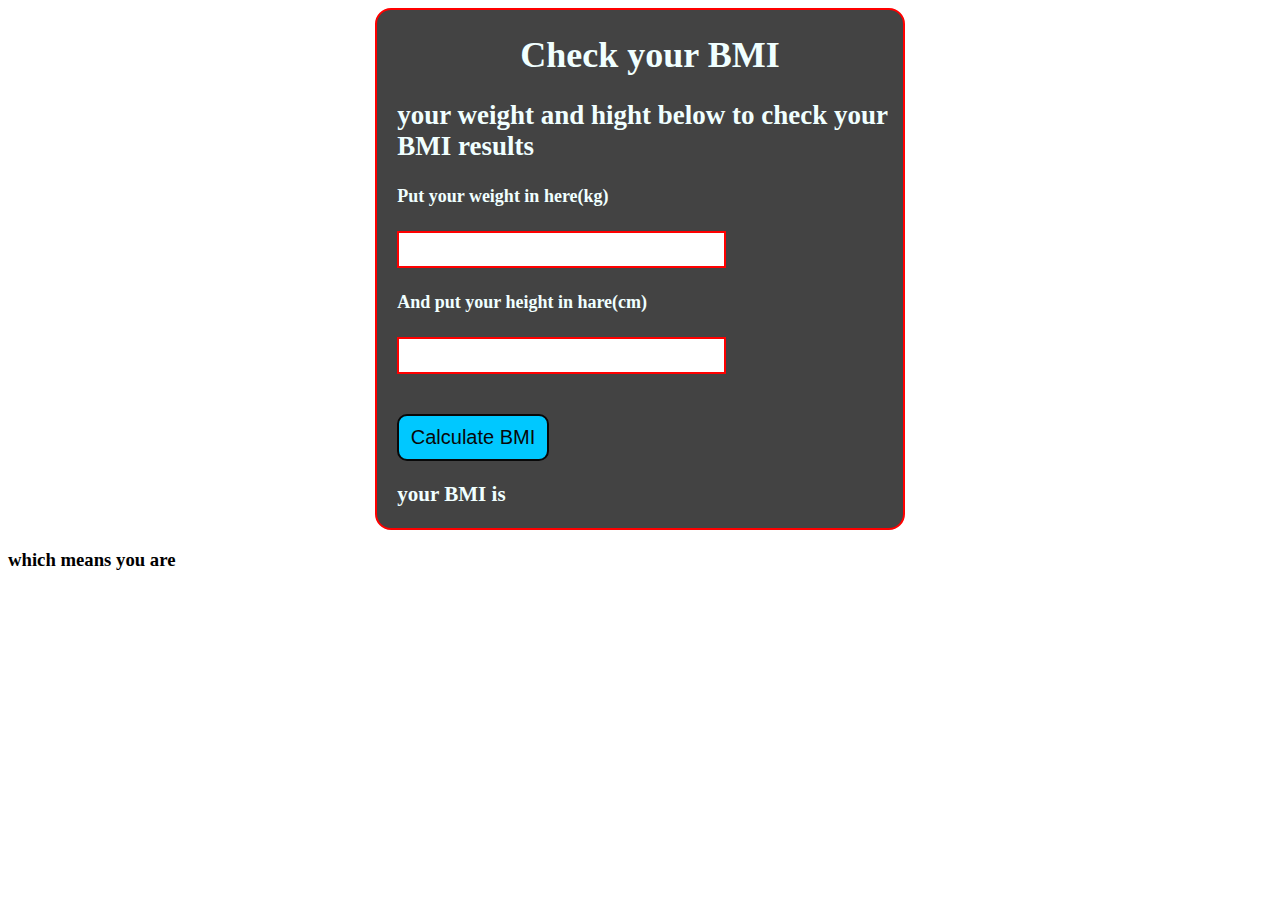
<file: Dom-2 IW/BMI CALCULATOR/index.html>
<!DOCTYPE html>
<html lang="en">
<head>
    <meta charset="UTF-8">
    <meta name="viewport" content="width=device-width, initial-scale=1.0">
    <title>BMI Calculetor</title>
</head>
<style>
    #container{
        width: 40%;
        height: auto;
        margin: auto;
        border: solid 2px red;
        background-color: rgb(67, 67, 67);
        padding-left:20px ;
        font-size: 18px;
        border-radius: 16px;
        color: azure;
    }
#inp1{
    border: solid 2px red;
    padding: 5px;
    padding-left: 30px;
    padding-right: 30px;
    font-size: 20px;
}
#inp2{
    border: solid 2px red;
    padding: 5px;
    padding-left: 30px;
    padding-right: 30px;
    font-size: 20px;
}
#btn{
    display: block;
    margin-top: 40px;
    border: solid 2px rgb(8, 8, 8);
    width: 30%;
    padding: 10px;
    border-radius: 10px;
    font-size: 20px;
    background-color: rgb(0, 200, 255);
    color: rgb(9, 9, 9);
   
}
#btn:hover{
    width: 29%;
    padding: 9px;
    border-radius: 8px;
    font-size: 17px;
    cursor: pointer;
    margin-bottom: 25px;
}
h1{
    text-align: center;
}
</style>
<body>
    <div id="container">
        <h1>Check your BMI</h1>
        <h2>your weight and hight below to check your BMI results</h2>
        <h4>Put your weight in here(kg)</h4>
        <input type="number" id="inp1">
        
        <h4>And put your height in hare(cm)</h4>
       <input type="number" id="inp2">
       <div>
        <button id="btn" onclick="calculet()">Calculate BMI</button>
       </div id="result" >
        <h3 class="head">your BMI is <span class="result"></span></h3>
    </div>
        <h3 id="finelr" >which means you are <span class="bodystatus"></span> </h3>
       
</body>
<script>
let weight = document.getElementById("inp1")
// console.log(weight.value)
let height = document.getElementById("inp2")
let button = document.getElementById("btn")
let result1 = document.querySelector('.head')
console.log(result1.innerText)

let result2 = document.querySelector('.result')
console.log(result2.innerText)

let finelr = document.querySelector('finelr')
let bodystatus = document.querySelector('bodystatus')

function calculet(){
   let calcu = (weight.innerText) / (height.innerText * height.innerText)
// console.log(calcu)
}
let bmi = "";
button.addEventListener('click',
function(){
bmi = (weight.value/height.value**2)*10000;
result2.innerText = bmi
})

</script>
</html>
</file>
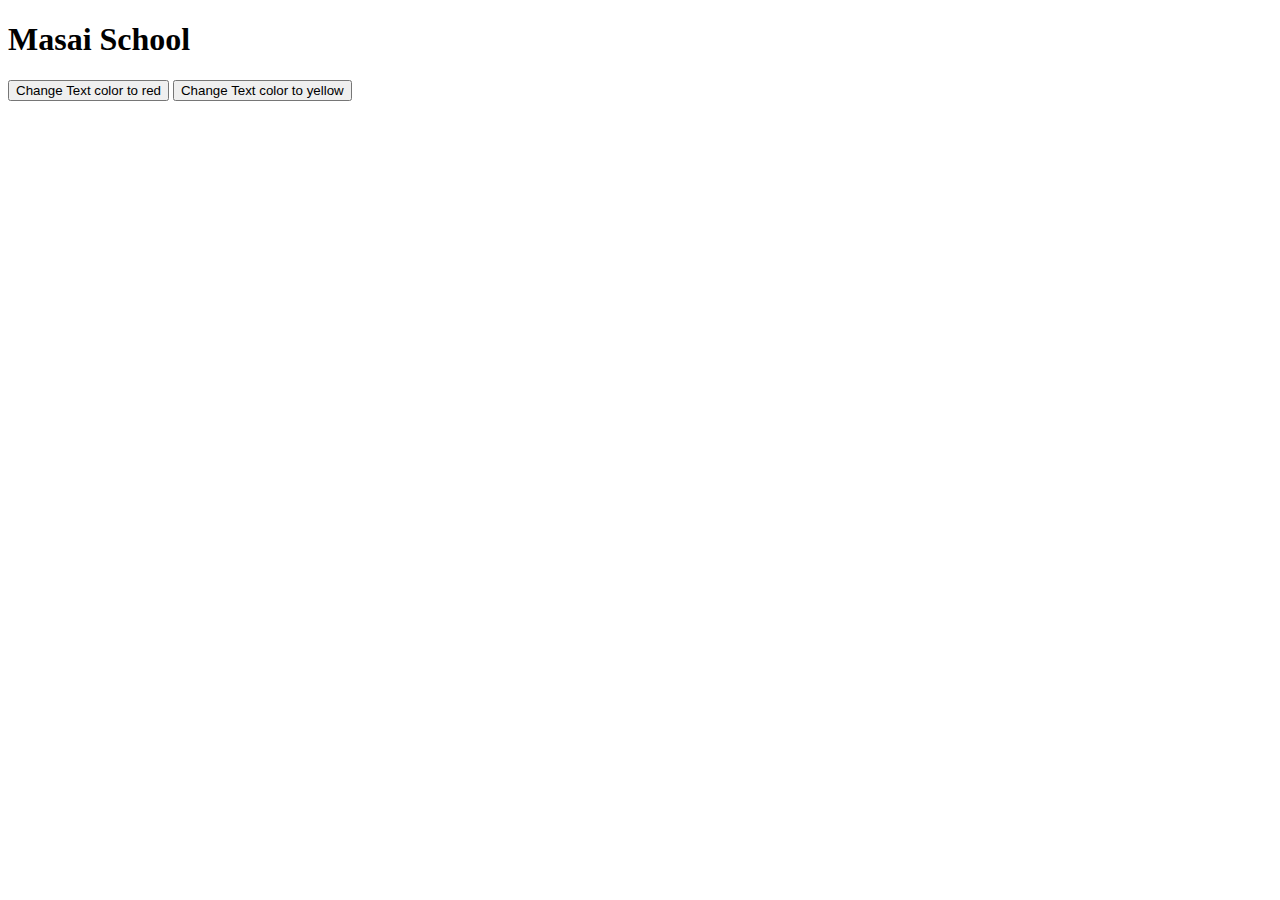
<file: Dom-2 IW/BASIC STYLING DOM/dom_styling.html>
<!DOCTYPE html>
<html lang="en">
  <head>
    <meta charset="UTF-8" />
    <meta http-equiv="X-UA-Compatible" content="IE=edge" />
    <meta name="viewport" content="width=device-width, initial-scale=1.0" />
    <title>Document</title>
  </head>
  <body>
    <h1>Masai School</h1>
    <button onClick="changeRed()">Change Text color to red</button>
    <button onClick="changeYellow()">Change Text color to yellow</button>
  </body>
</html>

<script>

  function changeRed(){
    // change text color of h1 to red
    let heading = document.querySelector('h1')
    heading.style.color="red"
  }

  function changeYellow(){
    // change text color of h1 to yellow
    let heading = document.querySelector('h1')
    heading.style.color="yellow"
  }
</script>
</file>
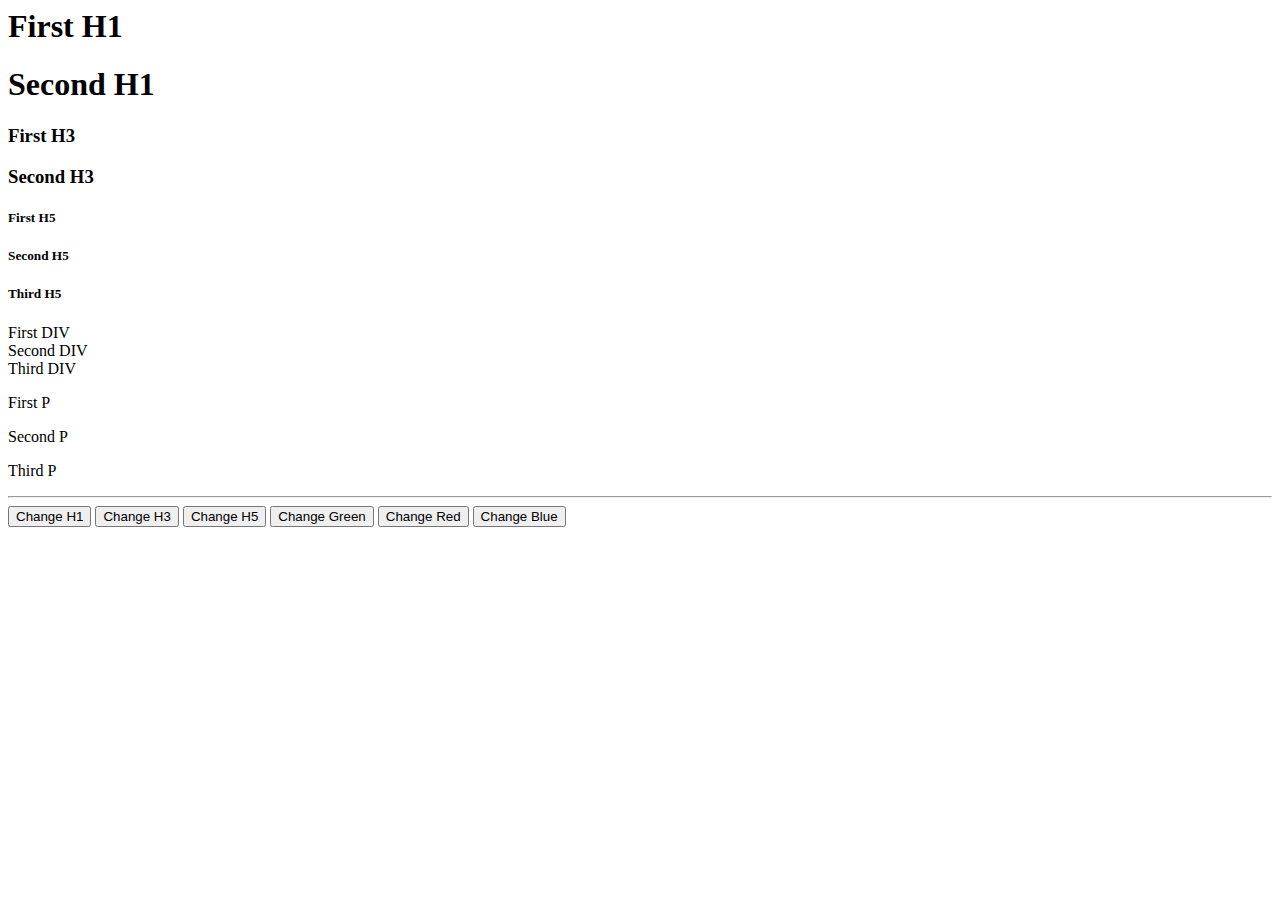
<file: Dom-2 IW/DOM SELECTORS/dom.html>
<html>
  <head>
    <title>Practise Selectors</title>
  </head>
  <body>
    <h1>First H1</h1>
    <h1>Second H1</h1>
    <h3>First H3</h3>
    <h3>Second H3</h3>
    <h5>First H5</h5>
    <h5>Second H5</h5>
    <h5>Third H5</h5>
    <div class="green">First DIV</div>
    <div class="red">Second DIV</div>
    <div class="blue">Third DIV</div>
    <p class="green">First P</p>
    <p class="red">Second P</p>
    <p class="blue">Third P</p>
    <hr />
    <button onClick="changeH1()">Change H1</button>
    <button onClick="changeH3()">Change H3</button>
    <button onClick="changeH5()">Change H5</button>
    <button onClick="changeGreen()">Change Green</button>
    <button onClick="changeRed()">Change Red</button>
    <button onClick="changeBlue()">Change Blue</button>
    <script>
      function changeH1() {
        // the colour of first <h1> should turn to red
            let heading1 = document.querySelector('h1')
            heading1.style.color="red";
      }

      function changeH3() {
        // the colour of all <h3> should turn to green
          let heading3 = document.querySelectorAll('h3')
          arr = Array.from(heading3)
        for(let i=0; i<arr.length; i++){
          arr[i].style.color="green"
        }
      }

      function changeH5() {
        // the colour of all <h5> should turn to blue
          let heading5 = document.querySelectorAll('h5');
          arr = Array.from(heading5)
        for(let i=0; i<arr.length; i++){
          arr[i].style.color="blue"
        }
      }
      function changeGreen() {
        // all the elements with the class green should change to green
        let green = document.querySelectorAll('.green');
          arr = Array.from(green)
        for(let i=0; i<arr.length; i++){
          arr[i].style.color="green"
        }
      }

      function changeRed() {
        // all the elements with the class red should change to red
        let red = document.querySelectorAll('.red');
          arr = Array.from(red)
        for(let i=0; i<arr.length; i++){
          arr[i].style.color="red"
        }
      }

      function changeBlue() {
        // all the elements with the class blue should change to blue
        let blue = document.querySelectorAll('.blue');
          arr = Array.from(blue)
        for(let i=0; i<arr.length; i++){
          arr[i].style.color="blue"
        }
      }
    </script>
  </body>
</html>
</file>
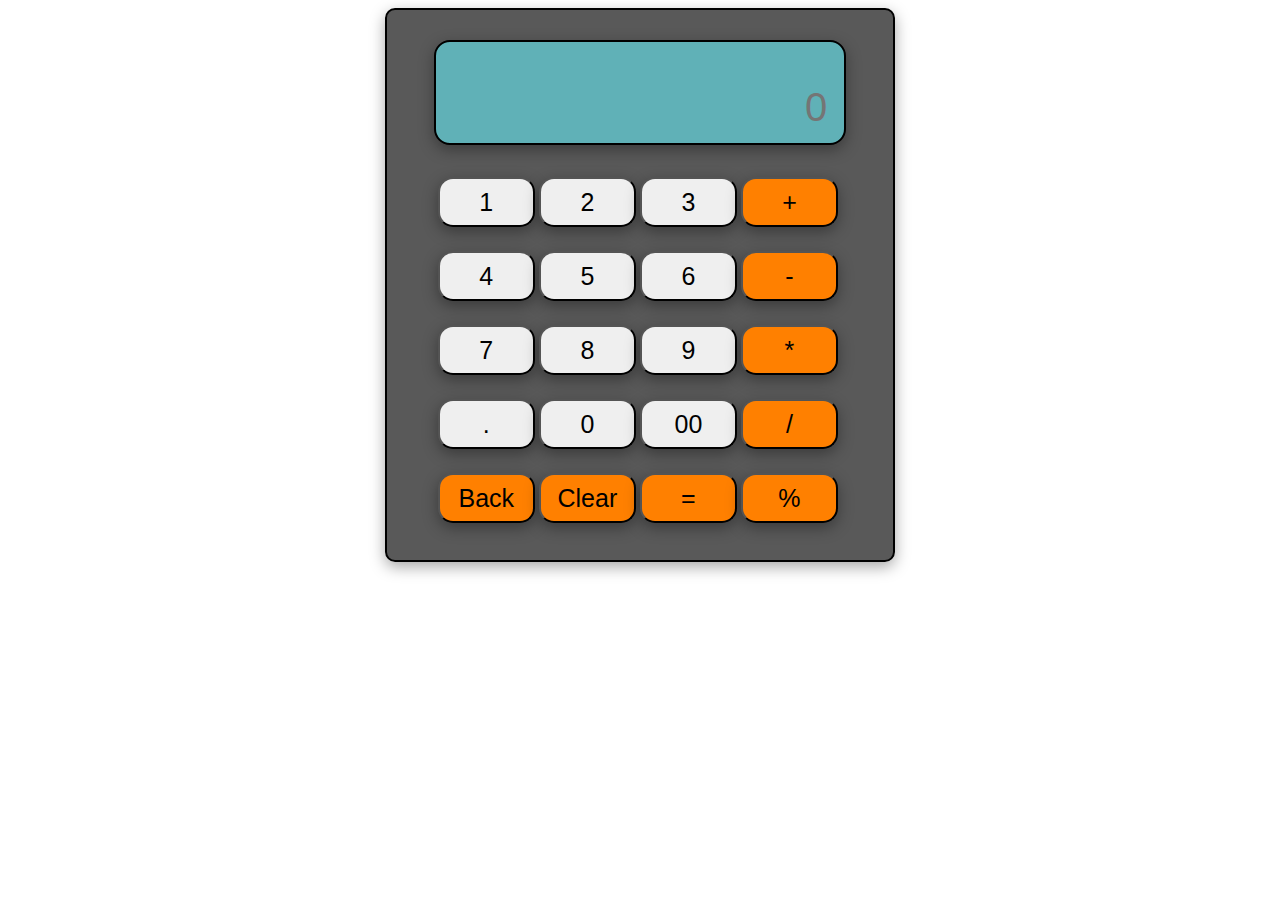
<file: Dom-2 IW/masai calculetor/calculetor.html>
<!DOCTYPE html>
<html lang="en">
<head>
    <meta charset="UTF-8">
    <meta name="viewport" content="width=device-width, initial-scale=1.0">
    <title>masai calculetor </title>
</head>
<link rel="stylesheet" href="./calculetor.css">
<body>
    <div id="calculetor">
   <input id="display" type="number" placeholder="0">
    <div id="keybord">
        <div>
         <button>1</button>
         <button>2</button>
         <button>3</button>
         <button class="bg">+</button>
      </div>
      <div>
        <button>4</button>
        <button>5</button>
        <button>6</button>
        <button class="bg">-</button>
      </div>
     <div>
        <button>7</button>
        <button>8</button>
        <button>9</button>
        <button class="bg">*</button>
     </div>
     <div>
        <button class="dot">.</button>
        <button >0</button>
        <button>00</button>
        <button class="bg">/</button>
     </div>
     <div>
        <button class="bg">Back</button>
        <button class="bg">Clear</button>
        <button class="bg">=</button>
       <button class="bg">%</button>
    </div>
    </div>
</div>
</body>
<script>
    
    let display = document.getElementById("display")
    let key = document.querySelectorAll('button');
    let str ="";
    for(let i=0; i<key.length; i++){
       
        key[i]. addEventListener('click',()=>{
            
    //    display.value += key[i].innerText
       str+=eval(key[i].innerText);
        display.value=str
    })
    }


    // let str = "";
    // let arr = Array.from(key);
    // arr.forEach(key => {
    //     key.addEventListener('click',(e)=>{
    //         str+=e.target.innerHTML;
    //             display.value=str;
        //     if(e.target.innerHTML=='='){
        //         str=eval(str);
        //         display.value=str
        //     }
        // else if(e.target.innerHTML == 'Clear'){
        //     str = ""
        //     display.value=str;
        // }
        //     else{
        //         str+=e.target.innerHTML;
        //         display.value=str;
        //     }
    //     })
    // });
       
</script>

</html>
</file>
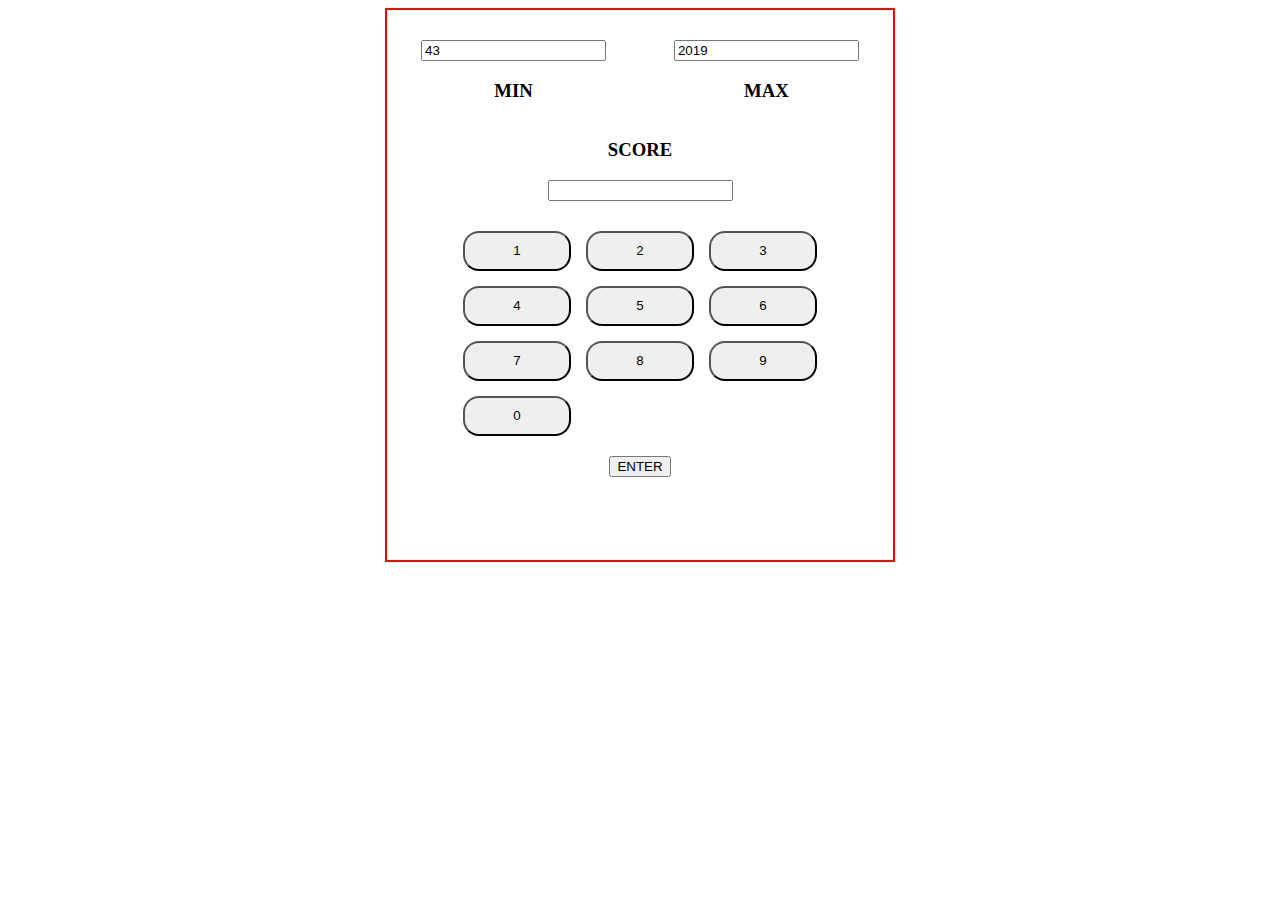
<file: Dom-2 IW/MIN & MAX LEADERBOARD (DOM)/leaderboard.html>
<!DOCTYPE html>
<html lang="en">
<head>
    <meta charset="UTF-8">
    <meta name="viewport" content="width=device-width, initial-scale=1.0">
    <title>leaderbord</title>
</head>
<link rel="stylesheet" href="./leaderboard.css">
<body>
    <div id="leaderbord">
    <div id="head">
        <div>
            <input type="number" class="min" value=43>
            <h3>MIN</h3>
        </div>
       <div>
        <input type="number" class="max" value=2019>
        <h3>MAX</h3>
       </div>
    </div>
    <h3>SCORE</h3>
    <input type="number" id="score" >
    <div id="btn">
            <button>1</button>
            <button>2</button>
            <button>3</button>
            <button>4</button>
            <button>5</button>
            <button>6</button>
            <button>7</button>
            <button>8</button>
            <button>9</button>
            <button>0</button>
    </div>
   
    <div>
        <button id="compair">ENTER</button>
    </div>
</div>

</body>
<script>
    let inp1 = document.getElementsByClassName('min')
   
    let inp2 = document.getElementsByClassName('max')
   
    let result = document.getElementById('score');

    let key = document.querySelectorAll('#btn > button')
   
    for(let i=0; i<key.length; i++){
        key[i]. addEventListener('click',()=>{
        result.value += key[i].innerText
    })
    }

   let compar = document.getElementById('compair').addEventListener('click',()=>{
    if(Number(result.value) < Number(inp1.value)){
        inp1.value = result.value
   }
   else if(Number(result.value) > Number(inp1.value)){
        inp2.value = result.value
   }
   else {
     result.value = result.value
   }
})
    
</script>
</html>


    <!-- // console.log(buttons)
    // let str="";
    // let arr = Array.from(buttons)
    // console.log(arr)
    // arr.forEach('click' (e)=> {S
    //    str+= e.target.innerHTML
    //    score.value = str;
    // }); -->
</file>
<file: Dom-2 IW/masai calculetor/calculetor.css>
#calculetor{
    border: solid 2px rgb(0, 0, 0);
    height: 550px;
    width: 40%;
    margin: auto;
    border-radius: 10px;
    background-color: rgba(0, 0, 0, 0.651);
    box-shadow: rgba(0, 0, 0, 0.35) 0px 5px 15px;
   
}

#display{
    border: solid 2px black;
    height: 70px;
    width: 80%;
    margin: auto;
   display: block;
    border-radius:16px ;
    background-color: rgb(96, 177, 183);
    text-align: right;
   padding-top: 30px;
   margin-top: 30px; 
   box-shadow: rgba(0, 0, 0, 0.35) 0px 5px 15px;
   font-size: 40px;
}

#keybord{
    display: grid;
    grid-template-rows: repeat(5,1fr);
    gap: 20px;
    width: 80%;
    height: 350px; */
    text-align: center;
    align-items: center;
    width: 80%;
    margin: auto;
    margin-top: 30px;
}

#keybord>div>button{
    width: 24%;
    height: 50px;
border-radius: 15px;
font-size: 25px;
box-shadow: rgba(0, 0, 0, 0.35) 0px 5px 15px;
}

#keybord>div>button:hover{
    background-color: rgb(159, 43, 43);
    border:solid 3px rgb(19, 18, 18);
    cursor: pointer;
}
.bg{
    background-color: rgb(255, 128, 0);
}
</file>
<file: Dom-2 IW/MIN & MAX LEADERBOARD (DOM)/leaderboard.css>
#leaderbord{
    width: 40%;
    height: 550px;
    margin: auto;
    border: solid 2px red;
    text-align: center;
}

#head{
    display: flex;
    justify-content: space-around;
    margin-top: 30px;
}

#btn{
    width: 70%;
    height: auto;
    margin: auto;
    padding: 20px;
    display: grid;
    grid-template-columns: repeat(3,1fr);
    /* border: solid 2px blue; */
    grid-gap: 15px;
    margin-top: 10px;
}
#btn>button{
    border-radius: 16px;
    height: 40px;
}

.lastbtn{
    width: 20%;
    height: 40px;
    border-radius: 16px;
}

#enter{
    width: 40%;
    height: 40px;
    border-radius: 10px;
    margin-top: 20px;
}
</file>
